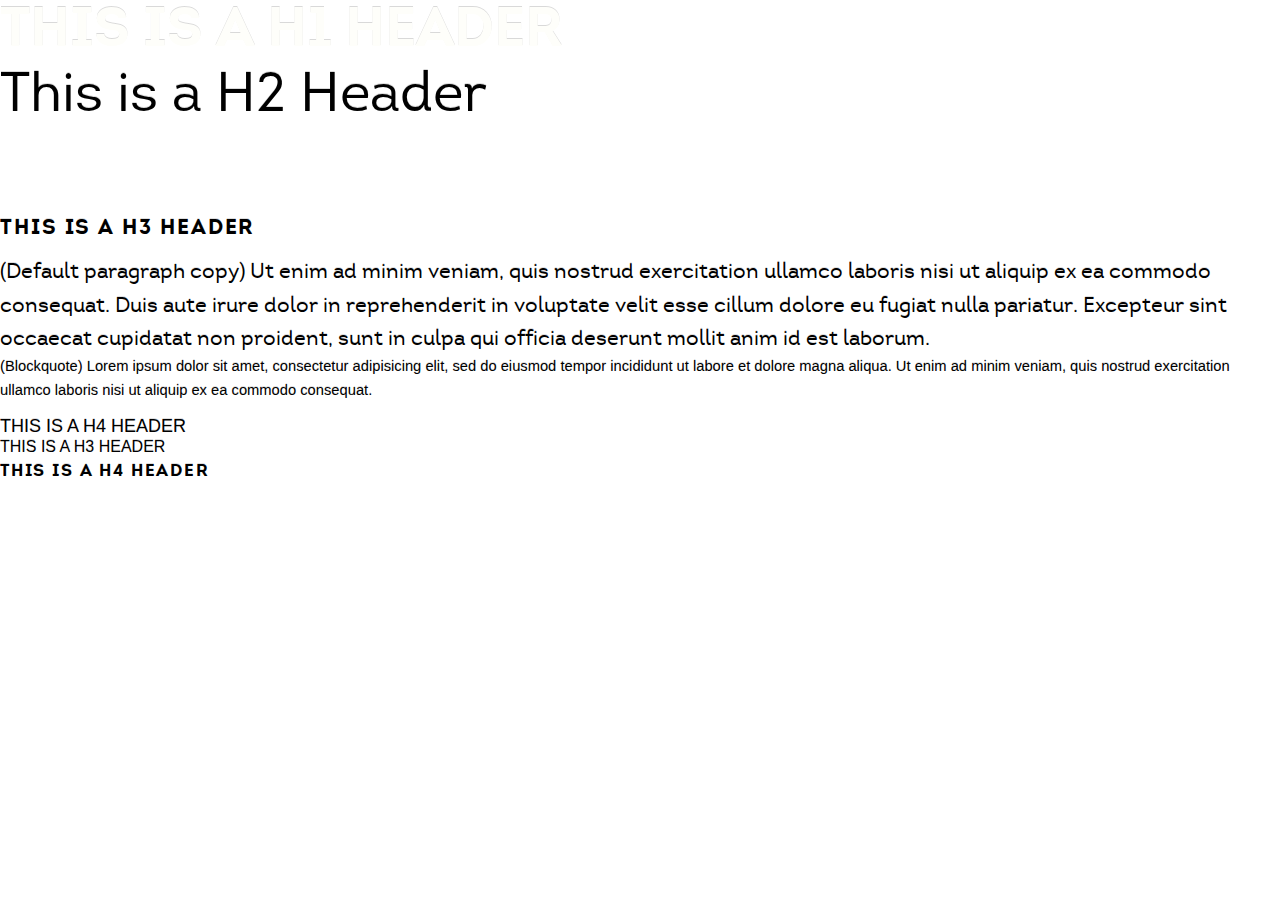
<file: styleGuide.html>
<!DOCTYPE html>

<html>

	<head>
		<link href="css/dpstyles.css" rel="stylesheet" type="text/css" media="all">
	</head>

	<body>
		<h1>THIS IS A H1 HEADER</h1>
		<h2>This is a H2 Header</h2>
		<h3>THIS IS A H3 HEADER</h3>
		<div class="bodycopy">(Default paragraph copy) Ut enim ad minim veniam, quis nostrud exercitation ullamco laboris nisi ut aliquip ex ea commodo consequat. Duis aute irure dolor in reprehenderit in voluptate velit esse cillum dolore eu fugiat nulla pariatur. Excepteur sint occaecat cupidatat non proident, sunt in culpa qui officia deserunt mollit anim id est laborum.</div>
		<div class="subcopy">(Blockquote) Lorem ipsum dolor sit amet, consectetur adipisicing elit, sed do eiusmod tempor incididunt ut labore et dolore magna aliqua. Ut enim ad minim veniam, quis nostrud exercitation ullamco laboris nisi ut aliquip ex ea commodo consequat.</div>
		<h4>THIS IS A H4 HEADER</h4>
		<h5>THIS IS A H3 HEADER</h5>
		<h6>THIS IS A H4 HEADER</h6>
		<div class="colorBox red"></div>
		<div class="colorBox darkred"></div>
		<div class="colorBox lightgrey"></div>
		<div class="colorBox darkgrey"></div>
		<div class="colorBox aqua"></div>
		<div class="colorBox darkaqua"></div>
		<div class="colorBox lightgreen"></div>
		<div class="colorBox green"></div>
		<div class="colorBox darkgreen"></div>
		<div class="colorBox pink"></div>
		<div class="colorBox lightblue"></div>
		<div class="colorBox blue"></div>
		<div class="colorBox darkblue"></div>
		
	</body>

</html>
</file>
<file: css/dpstyles.css>
/* RESET */
/* http://meyerweb.com/eric/tools/css/reset/
   v2.0 | 20110126
   License: none (public domain)
*/
/* line 19, ../sass/dpstyles.scss */
html, body, div, span, applet, object, iframe,
h1, h2, h3, h4, h5, h6, p, blockquote, pre,
a, abbr, acronym, address, big, cite, code,
del, dfn, em, img, ins, kbd, q, s, samp,
small, strike, strong, sub, sup, tt, var,
b, u, i, center,
dl, dt, dd, ol, ul, li,
fieldset, form, label, legend,
table, caption, tbody, tfoot, thead, tr, th, td,
article, aside, canvas, details, embed,
figure, figcaption, footer, header, hgroup,
menu, nav, output, ruby, section, summary,
time, mark, audio, video {
  margin: 0;
  padding: 0;
  border: 0;
  font-size: 100%;
  font: inherit;
  vertical-align: baseline;
}

/* HTML5 display-role reset for older browsers */
/* line 29, ../sass/dpstyles.scss */
article, aside, details, figcaption, figure,
footer, header, hgroup, menu, nav, section {
  display: block;
}

/* line 32, ../sass/dpstyles.scss */
body {
  line-height: 1;
  height: 100%;
}

/* line 37, ../sass/dpstyles.scss */
ol, ul {
  list-style: none;
}

/* line 40, ../sass/dpstyles.scss */
blockquote, q {
  quotes: none;
}

/* line 44, ../sass/dpstyles.scss */
blockquote:before, blockquote:after,
q:before, q:after {
  content: '';
  content: none;
}

/* line 48, ../sass/dpstyles.scss */
table {
  border-collapse: collapse;
  border-spacing: 0;
}

/* CLEARFIX */
/* line 55, ../sass/dpstyles.scss */
.clearfix:before, .clearfix:after {
  content: "";
  display: table;
}

/* line 59, ../sass/dpstyles.scss */
.clearfix:after {
  clear: both;
}

/* line 62, ../sass/dpstyles.scss */
.clearfix {
  *zoom: 1;
}

/* SASS VARIABLES */
/* font squirrel fonts */
@font-face {
  font-family: 'Intro Book';
  src: url("../fonts/intro_book-webfont.eot");
  src: url("../fonts/intro_book-webfont.eot?#iefix") format("embedded-opentype"), url("../fonts/intro_book-webfont.woff") format("woff"), url("../fonts/intro_book-webfont.ttf") format("truetype"), url("../fonts/intro_book-webfont.svg#intro_bookregular") format("svg");
  font-weight: normal;
  font-style: normal;
}

@font-face {
  font-family: 'Intro Bold';
  src: url("../fonts/intro_bold-webfont.eot");
  src: url("../fonts/intro_bold-webfont.eot?#iefix") format("embedded-opentype"), url("../fonts/intro_bold-webfont.woff") format("woff"), url("../fonts/intro_bold-webfont.ttf") format("truetype"), url("../fonts/intro_bold-webfont.svg#intro_boldregular") format("svg");
  font-weight: normal;
  font-style: normal;
}

/* GENERAL STYLES */
/* line 117, ../sass/dpstyles.scss */
* {
  -webkit-tap-highlight-color: transparent;
}

/* line 121, ../sass/dpstyles.scss */
a {
  text-decoration: none;
  outline: none;
}

/* line 126, ../sass/dpstyles.scss */
h1 {
  font-size: 3.4375em;
  font-family: "Intro Bold", sans-serif;
  font-weight: normal;
  color: #fefefa;
}

/* line 132, ../sass/dpstyles.scss */
h1.tagline {
  position: absolute;
  top: 47%;
  width: 100%;
  text-align: center;
  letter-spacing: .0625em;
  text-shadow: 0 4px 11px rgba(0, 0, 0, 0.3);
}

/* line 141, ../sass/dpstyles.scss */
h1.tagline a {
  text-decoration: none;
  color: #fefefa;
}

/* line 146, ../sass/dpstyles.scss */
h1 span {
  color: #e31f2d;
}

/* line 150, ../sass/dpstyles.scss */
h2 {
  font-size: 3.4375em;
  font-family: "Intro Book", sans-serif;
  font-weight: normal;
  line-height: 1.375em;
  margin-bottom: 80px;
}

/* line 157, ../sass/dpstyles.scss */
h3 {
  font-size: 1.33em;
  font-family: "Intro Bold", sans-serif;
  font-weight: normal;
  letter-spacing: .09em;
  line-height: 1.5em;
  margin-bottom: .6em;
}

/* line 166, ../sass/dpstyles.scss */
h4 {
  font-size: 1.125em;
  font-family: Verdana, sans-serif;
  font-weight: normal;
}

/* line 171, ../sass/dpstyles.scss */
h5 {
  font-size: 1em;
  font-family: Verdana, sans-serif;
  font-weight: normal;
  line-height: 1.5em;
}

/* line 178, ../sass/dpstyles.scss */
h6 {
  font-size: 1.04em;
  font-family: "Intro Bold", sans-serif;
  font-weight: normal;
  line-height: 1.5em;
  letter-spacing: .11em;
}

/* line 186, ../sass/dpstyles.scss */
.bodycopy {
  font-size: 1.3em;
  font-family: "Intro Book", sans-serif;
  font-weight: normal;
  line-height: 1.6em;
}

/* line 193, ../sass/dpstyles.scss */
.subcopy {
  font-size: .92em;
  font-family: Verdana, sans-serif;
  font-weight: normal;
  line-height: 1.6em;
  margin-bottom: 1em;
}

/* line 200, ../sass/dpstyles.scss */
.subcopy:last-of-type {
  margin-bottom: 0px;
}

/* line 205, ../sass/dpstyles.scss */
.email a {
  color: #fefefa;
}
/* line 208, ../sass/dpstyles.scss */
.email :hover {
  color: #c11824;
}

/* line 212, ../sass/dpstyles.scss */
.formcopy {
  font-size: .875em;
  font-family: "Intro Light", sans-serif;
  font-weight: normal;
}

/* line 217, ../sass/dpstyles.scss */
.right {
  float: right;
}

/* large color section styles */
/* line 223, ../sass/dpstyles.scss */
.box {
  padding: 100px 0;
}

/* SPECIFIC STYLES */
/* line 229, ../sass/dpstyles.scss */
body {
  text-shadow: 0 -0.07em 0 rgba(0, 0, 0, 0.15), 0 0.07em 0 rgba(255, 255, 255, 0.25);
}

/* line 233, ../sass/dpstyles.scss */
.container {
  margin: 0 auto;
}

/* z-index container for revealing footer */
/* line 239, ../sass/dpstyles.scss */
.zindexContainer {
  background: #fefefa;
  /*background: url('../images/handmadepaper.png') repeat 0 0;*/
  margin-bottom: 90px;
  position: relative;
  z-index: 3;
}

/* line 246, ../sass/dpstyles.scss */
.wrapper {
  margin: 0 auto;
  width: 80%;
  clear: both;
}
@media screen and (min-width: 320px) and (max-width: 940px) {
  /* line 246, ../sass/dpstyles.scss */
  .wrapper {
    width: 93%;
  }
}

/* line 255, ../sass/dpstyles.scss */
.whiteBox {
  background: url("../images/beige_paper.png");
  padding: 20px;
  color: #58595b;
  -webkit-box-sizing: border-box;
  /* Safari/Chrome, other WebKit */
  -moz-box-sizing: border-box;
  /* Firefox, other Gecko */
  box-sizing: border-box;
  /* Opera/IE 8+ */
}

/* line 265, ../sass/dpstyles.scss */
.show {
  display: none;
}

/* slideshow styles */
/* line 270, ../sass/dpstyles.scss */
.flexslider .slides > li {
  background-size: cover;
  background-position: center center;
  height: 100%;
}

/* facebook flag styles */
/* line 277, ../sass/dpstyles.scss */
.facebookFlag {
  text-align: right;
  background: url("../images/facebook.png") 4px center no-repeat #e31f2d;
  width: 47px;
  display: block;
  position: absolute;
  top: 120px;
  right: 0px;
  font-family: Verdana, sans-serif;
  -moz-transition: width .5s;
  -webkit-transition: width .5s;
  overflow: hidden;
}

/* line 292, ../sass/dpstyles.scss */
.facebookFlag:hover {
  right: 0;
  width: 290px;
}

/* line 297, ../sass/dpstyles.scss */
.facebookFlag span {
  width: 230px;
  white-space: nowrap;
  display: block;
  margin: 16px 0 18px 40px;
  text-decoration: none;
  color: #fefefa;
}

/* navigation styles */
/* line 310, ../sass/dpstyles.scss */
header {
  position: relative;
  background: url("../images/beige_paper.png");
  width: 100%;
  z-index: 100;
  -webkit-box-sizing: border-box;
  /* Safari/Chrome, other WebKit */
  -moz-box-sizing: border-box;
  /* Firefox, other Gecko */
  box-sizing: border-box;
  /* Opera/IE 8+ */
}

/* line 320, ../sass/dpstyles.scss */
nav {
  position: relative;
  background: url("../images/beige_paper.png");
  padding: .5em;
  box-shadow: 0 0 15px 1px rgba(0, 0, 0, 0.25);
}
/* line 328, ../sass/dpstyles.scss */
nav h1.dp_logo {
  text-indent: -9999px;
  margin: 10px 0;
  background: url("../images/logo.png") 0 0 no-repeat;
  float: left;
  height: 50px;
  width: 236px;
  cursor: pointer;
}
/* line 337, ../sass/dpstyles.scss */
nav ul {
  float: right;
  padding: 1.6em 0 0 0;
  letter-spacing: 1px;
}
/* line 341, ../sass/dpstyles.scss */
nav ul li {
  display: inline-block;
}
/* line 345, ../sass/dpstyles.scss */
nav ul a {
  padding: 1em;
  color: #e31f2d;
  cursor: pointer;
}
/* line 351, ../sass/dpstyles.scss */
nav ul a.selected {
  color: #8fb43a;
}

/* line 357, ../sass/dpstyles.scss */
.stuck {
  position: fixed;
  left: 0;
  top: 0;
}

/* introduction section styles */
/* line 366, ../sass/dpstyles.scss */
.introduction {
  background: url("../images/redPattern.svg") right bottom no-repeat #e31f2d;
  background-size: 530px;
  color: #fefefa;
}

/* line 372, ../sass/dpstyles.scss */
.introduction h2 {
  margin-bottom: 20px;
}

/* wholesale flavors section styles */
/* line 379, ../sass/dpstyles.scss */
.wholesaleFlavors {
  background: url("../images/beige_paper.png");
  margin-top: -10px;
}

/* line 384, ../sass/dpstyles.scss */
.wholesaleFlavors h2 {
  color: #58595b;
  text-align: center;
}

/* line 389, ../sass/dpstyles.scss */
.wholesaleInformation {
  color: #58595b;
  text-transform: uppercase;
  margin-top: 70px;
}

/* line 395, ../sass/dpstyles.scss */
.wholesaleButton {
  display: block;
  background: #58595b;
  text-align: center;
  padding: 12px 10px 10px 10px;
  color: #fefefa;
  margin: 19px auto;
  width: 80%;
  cursor: pointer;
  -webkit-border-radius: 4px;
  -moz-border-radius: 4px;
  border-radius: 4px;
}

/* line 409, ../sass/dpstyles.scss */
.wholesaleButton:hover {
  background: #e31f2d;
}

/* line 413, ../sass/dpstyles.scss */
.pieIcon {
  width: 93px;
  height: 93px;
  margin: 0 auto 30px;
  display: block;
}

/* line 421, ../sass/dpstyles.scss */
.flavor_module {
  text-align: center;
  color: #58595b;
  min-height: 19em;
}

/* line 427, ../sass/dpstyles.scss */
.flavor_module h6 {
  letter-spacing: 0;
}

/* line 431, ../sass/dpstyles.scss */
.flavor_module:nth-of-type(4) {
  clear: left;
}

/* farmers market flavors section styles */
/* line 437, ../sass/dpstyles.scss */
.downArrow img {
  margin: 0 auto;
  display: block;
  z-index: 50;
  position: relative;
}

/* line 444, ../sass/dpstyles.scss */
.marketFlavors {
  background: #e6e6e6;
  color: #58595b;
  margin-top: -26px;
}

/* line 450, ../sass/dpstyles.scss */
.marketFlavors li {
  list-style-image: url("../images/plus.png");
}

/* line 454, ../sass/dpstyles.scss */
.flavors ul {
  padding: 0 1em;
}

/* border after grey box */
/* line 461, ../sass/dpstyles.scss */
.borderGrey2 {
  background: url("../images/triangleGrey.png") transparent 0 0 repeat;
  height: 12px;
}

/* line 466, ../sass/dpstyles.scss */
.seamTop {
  margin-bottom: -12px;
  position: relative;
  z-index: 1;
}

/* about section styles */
/* line 474, ../sass/dpstyles.scss */
.about {
  background: #41c3be;
  color: #fefefa;
}

/* line 479, ../sass/dpstyles.scss */
.about h2 {
  text-align: center;
  margin-bottom: 60px;
}

/* line 484, ../sass/dpstyles.scss */
.about a {
  color: #35a7a2;
}

/* line 488, ../sass/dpstyles.scss */
.about a:hover {
  color: #fefefa;
}

/* line 492, ../sass/dpstyles.scss */
.icon {
  display: block;
  height: 93px;
  cursor: pointer;
  margin: 0 auto 4em auto;
}

/* line 500, ../sass/dpstyles.scss */
.iconsShow {
  display: none;
}

/* line 504, ../sass/dpstyles.scss */
.story.active {
  background-position: -93px;
}

/* line 508, ../sass/dpstyles.scss */
.ingredients.active {
  background-position: -93px;
}

/* line 512, ../sass/dpstyles.scss */
.benefits.active {
  background-position: -93px;
}

/* line 516, ../sass/dpstyles.scss */
.story {
  background: url("../images/book.png") no-repeat;
  width: 93px;
}

/* line 521, ../sass/dpstyles.scss */
.ingredients {
  background: url("../images/cup.png") no-repeat;
  width: 93px;
}

/* line 526, ../sass/dpstyles.scss */
.benefits {
  background: url("../images/heart.png") no-repeat;
  width: 93px;
}

/*border after about */
/* line 533, ../sass/dpstyles.scss */
.borderBlue {
  background: url("../images/triangleBlue.png") transparent 0 0 repeat;
  height: 12px;
}

/* line 538, ../sass/dpstyles.scss */
.seamTop {
  margin-bottom: -12px;
  position: relative;
  z-index: 1;
}

/* news section styles */
/* line 547, ../sass/dpstyles.scss */
.video {
  margin-bottom: 20px;
}

/* line 552, ../sass/dpstyles.scss */
.video img {
  width: 100%;
}

/* line 556, ../sass/dpstyles.scss */
.videoImg:hover {
  opacity: 0.6;
}

/* This element holds injected scripts inside iframes that in some cases may stretch layouts */
/* line 562, ../sass/dpstyles.scss */
#fb-root {
  display: none;
}

/* line 566, ../sass/dpstyles.scss */
.fb-wrapper {
  overflow: hidden;
}

/* line 570, ../sass/dpstyles.scss */
.fb-like-box {
  height: 600px;
}

/* line 574, ../sass/dpstyles.scss */
.fb_iframe_widget, .fb_iframe_widget span, .fb_iframe_widget span iframe[style] {
  width: 100% !important;
}

/* line 578, ../sass/dpstyles.scss */
.news {
  background: url("../images/beige_paper.png");
  color: #58595b;
}

/* line 583, ../sass/dpstyles.scss */
.news h2 {
  color: #58595b;
  text-align: center;
}

/* line 588, ../sass/dpstyles.scss */
.news h2 a {
  color: #8fb43a;
  border-bottom: 3px solid #8fb43a;
}

/* line 593, ../sass/dpstyles.scss */
.news h2 a:hover {
  color: #779630;
  border-bottom: 3px solid #779630;
}

/* line 598, ../sass/dpstyles.scss */
.news h6 {
  text-transform: uppercase;
  color: #8fb43a;
}

/* line 603, ../sass/dpstyles.scss */
.news .subcopy a {
  text-transform: uppercase;
  text-decoration: underline;
  color: #58595b;
}

/* reviews/praise section styles */
/* line 611, ../sass/dpstyles.scss */
.reviews {
  background: url("../images/greenPattern.svg") left bottom no-repeat #8fb43a;
  color: #fefefa;
  background-size: 686px;
  position: relative;
  margin-top: -26px;
}

/* line 619, ../sass/dpstyles.scss */
.reviews a {
  color: #8fb43a;
  text-decoration: underline;
}

/* line 624, ../sass/dpstyles.scss */
.reviews a:hover {
  color: #779630;
}

/* line 628, ../sass/dpstyles.scss */
.reviews h2 {
  text-align: center;
}

/* line 632, ../sass/dpstyles.scss */
.reviews h5 {
  font-size: .95em;
}

/* line 636, ../sass/dpstyles.scss */
.reviews h6 {
  text-transform: uppercase;
  margin-bottom: .5em;
}

/* line 641, ../sass/dpstyles.scss */
.reviews .subcopy {
  margin-bottom: 1.5em;
}

/* line 645, ../sass/dpstyles.scss */
.author {
  color: #8fb43a;
}

/* line 650, ../sass/dpstyles.scss */
.view_target {
  position: relative;
  overflow: hidden;
  height: 500px;
  margin: 0 auto;
  width: 100%;
  -webkit-transform: translate3d(0, 0, 0);
}
/* line 657, ../sass/dpstyles.scss */
.view_target .carousel_wrapper {
  position: absolute;
  left: -484px;
  height: 500px;
}
/* line 663, ../sass/dpstyles.scss */
.view_target ul {
  background-color: transparent;
}
/* line 667, ../sass/dpstyles.scss */
.view_target li {
  -webkit-box-sizing: border-box;
  -moz-box-sizing: border-box;
  box-sizing: border-box;
  position: relative;
  display: inline-block;
  vertical-align: top;
  /*min-height: 250px;*/
  background-color: #fefefa;
}
/* line 676, ../sass/dpstyles.scss */
.view_target .praise_module {
  margin: 0 10px;
  width: 300px;
}

/* line 682, ../sass/dpstyles.scss */
.controls {
  width: 100%;
  height: 54px;
  position: absolute;
  z-index: 100;
  left: 0;
  top: 100px;
}

/* line 690, ../sass/dpstyles.scss */
.prev {
  height: 54px;
  width: 31px;
  opacity: .5;
  left: 3%;
  position: absolute;
}
/* line 697, ../sass/dpstyles.scss */
.prev :hover {
  cursor: pointer;
  color: #333;
  opacity: .75;
}

/* line 703, ../sass/dpstyles.scss */
.prev .arrow {
  height: 54px;
  width: 31px;
  background: transparent url("../images/arrows.png") no-repeat 0 0;
}

/* line 708, ../sass/dpstyles.scss */
.next {
  height: 54px;
  width: 31px;
  opacity: .5;
  position: absolute;
  right: 3%;
}
/* line 715, ../sass/dpstyles.scss */
.next :hover {
  cursor: pointer;
  opacity: .75;
  color: #333;
}

/* line 721, ../sass/dpstyles.scss */
.next .arrow {
  height: 54px;
  width: 31px;
  background: transparent url("../images/arrows.png") no-repeat -31px 0;
}

/*border after reviews */
/* line 730, ../sass/dpstyles.scss */
.borderGreen {
  background: url("../images/triangleWhite.png") transparent 0 0 repeat;
  height: 12px;
}

/* line 735, ../sass/dpstyles.scss */
.seamBottom {
  margin-top: -11px;
  position: relative;
  z-index: 1;
}

/* find us section styles */
/* line 746, ../sass/dpstyles.scss */
.findUs {
  background: url("../images/beige_paper.png");
}

/* line 751, ../sass/dpstyles.scss */
.findUs h2 {
  text-align: center;
  margin-bottom: 0px;
  color: #58595b;
}

/* line 757, ../sass/dpstyles.scss */
.findUs h5 {
  text-align: center;
  color: #58595b;
}

/* map styles */
/* line 765, ../sass/dpstyles.scss */
.map {
  height: 500px;
}

/* line 769, ../sass/dpstyles.scss */
#map-canvas {
  height: 100%;
}
/* line 771, ../sass/dpstyles.scss */
#map-canvas > div {
  line-height: 1.4em;
  min-width: 300px !important;
  overflow: auto;
}
/* line 777, ../sass/dpstyles.scss */
#map-canvas > div a {
  font-family: "Intro bold", sans-serif !important;
  font-weight: normal !important;
  color: #c11824;
}
/* line 783, ../sass/dpstyles.scss */
#map-canvas > div a:hover {
  text-decoration: underline;
}

/* line 789, ../sass/dpstyles.scss */
.map_disclaim {
  text-align: center;
  font-size: .6em;
  margin-top: 6px;
}
/* line 794, ../sass/dpstyles.scss */
.map_disclaim a {
  text-decoration: underline;
}

/* vendor logo links section styles */
/* line 801, ../sass/dpstyles.scss */
.table {
  display: table;
}

/* line 805, ../sass/dpstyles.scss */
.table a {
  display: table-cell;
  vertical-align: middle;
}

/* line 810, ../sass/dpstyles.scss */
.logoLinks {
  text-align: center;
}

/* line 814, ../sass/dpstyles.scss */
.logoLinks a {
  margin-right: 38px;
  margin-bottom: 20px;
  display: inline-block;
  vertical-align: middle;
  text-align: left;
  text-indent: -9999px;
}

/* line 823, ../sass/dpstyles.scss */
.logoLinks.box {
  padding: 60px 0px 50px 0;
}

/* line 827, ../sass/dpstyles.scss */
.wholeFoods {
  height: 60px;
  width: 87px;
  background: url("../images/wholeFoods.png") 0 0 no-repeat;
}

/* line 833, ../sass/dpstyles.scss */
.wholeFoods:hover {
  background-position: -87px 0;
}

/* line 837, ../sass/dpstyles.scss */
.alberta {
  height: 60px;
  width: 92px;
  background: url("../images/alberta.png") 0 0 no-repeat;
}

/* line 843, ../sass/dpstyles.scss */
.alberta:hover {
  background-position: -92px 0;
}

/* line 847, ../sass/dpstyles.scss */
.ashland {
  height: 60px;
  width: 85px;
  background: url("../images/ashland.png") 0 0 no-repeat;
}

/* line 853, ../sass/dpstyles.scss */
.ashland:hover {
  background-position: -85px 0;
}

/* line 857, ../sass/dpstyles.scss */
.chucks {
  height: 70px;
  width: 70px;
  background: url("../images/chucks.png") 0 0 no-repeat;
}

/* line 863, ../sass/dpstyles.scss */
.chucks:hover {
  background-position: -70px 0;
}

/* line 867, ../sass/dpstyles.scss */
.foodfront {
  height: 60px;
  width: 103px;
  background: url("../images/foodFront.png") 0 0 no-repeat;
}

/* line 873, ../sass/dpstyles.scss */
.foodfront:hover {
  background-position: -103px 0;
}

/* line 877, ../sass/dpstyles.scss */
.peoples {
  height: 38px;
  width: 120px;
  background: url("../images/peoples.png") 0 0 no-repeat;
}

/* line 883, ../sass/dpstyles.scss */
.peoples:hover {
  background-position: -120px 0;
}

/* line 887, ../sass/dpstyles.scss */
.newSeasons {
  height: 36px;
  width: 150px;
  background: url("../images/new_seasons.png") 0 0 no-repeat;
}

/* line 893, ../sass/dpstyles.scss */
.newSeasons:hover {
  background-position: -150px 0;
}

/* line 897, ../sass/dpstyles.scss */
.logoLast {
  margin-right: 0;
}

/* farmers market information section styles */
/* line 905, ../sass/dpstyles.scss */
.farmersMarket {
  background: #e6e6e6;
  color: #58595b;
  position: relative;
}

/* line 911, ../sass/dpstyles.scss */
.farmersMarket a {
  text-decoration: underline;
  color: #58595b;
}

/* line 917, ../sass/dpstyles.scss */
.marketPhoto {
  background: url("../images/market_2.jpg") no-repeat right 0;
  width: 44%;
  position: absolute;
  left: 0;
  height: 100%;
  background-size: cover;
}

/* line 926, ../sass/dpstyles.scss */
.marketRight {
  padding: 80px 0;
}

/* border after grey box */
/* line 932, ../sass/dpstyles.scss */
.borderGrey {
  background: url("../images/triangleRed.png") transparent 0 0 repeat;
  height: 12px;
}

/* line 937, ../sass/dpstyles.scss */
.seamBottom {
  margin-top: -12px;
  position: relative;
  z-index: 1;
}

/* contact information section styles */
/* line 945, ../sass/dpstyles.scss */
.contact {
  background: url("../images/redPattern.svg") right bottom no-repeat #e31f2d;
  background-size: 588px;
  color: #fefefa;
  clear: both;
}

/* form styles */
/* line 954, ../sass/dpstyles.scss */
.contact form * {
  color: #fefefa;
  -webkit-box-sizing: border-box;
  /* Safari/Chrome, other WebKit */
  -moz-box-sizing: border-box;
  /* Firefox, other Gecko */
  box-sizing: border-box;
  /* Opera/IE 8+ */
}

/* line 961, ../sass/dpstyles.scss */
form {
  font-size: .8125em;
  max-width: 100%;
}
/* line 966, ../sass/dpstyles.scss */
form .form-top {
  position: relative;
  margin: 7px 0 16px 0;
}
/* line 970, ../sass/dpstyles.scss */
form input {
  background-color: #c11824;
  padding: 5px;
  width: 49%;
  font-family: Verdana, sans-serif;
  border: 1px solid #c11824;
  font-size: .9375em;
  -webkit-appearance: none;
}
/* line 980, ../sass/dpstyles.scss */
form textarea {
  background-color: #c11824;
  color: #fefefa;
  width: 100%;
  margin-top: 1px;
  min-height: 281px;
  font-family: Verdana, sans-serif;
  border: 1px solid #c11824;
  font-size: .9375em;
  padding: 5px;
  -webkit-appearance: none;
}
/* line 993, ../sass/dpstyles.scss */
form textarea::-webkit-input-placeholder {
  /* WebKit browsers */
  color: #fefefa;
}
/* line 996, ../sass/dpstyles.scss */
form textarea:-moz-placeholder {
  /* Mozilla Firefox 4 to 18 */
  color: #fefefa;
}
/* line 999, ../sass/dpstyles.scss */
form textarea::-moz-placeholder {
  /* Mozilla Firefox 19+ */
  color: #fefefa;
}
/* line 1002, ../sass/dpstyles.scss */
form textarea:-ms-input-placeholder {
  /* Internet Explorer 10+ */
  color: #fefefa;
}
/* line 1006, ../sass/dpstyles.scss */
form input[type=submit], form #contact form input[type=reset] {
  width: 88px;
  margin-top: 16px;
  -webkit-appearance: none;
  cursor: pointer;
}
/* line 1013, ../sass/dpstyles.scss */
form input[type=submit]:active, form .contact form input[type=reset]:active {
  background: #e6e6e6;
  color: #58595b;
}

/* footer styles */
/* line 1022, ../sass/dpstyles.scss */
.footer {
  text-align: center;
  padding: 80px 0 30px 0;
  background: #fefefa;
  /*background: url('../images/handmadepaper.png') repeat 0 0;*/
  position: fixed;
  bottom: 0;
  left: 0;
  right: 0;
  z-index: 1;
  color: #58595b;
}

/* line 1035, ../sass/dpstyles.scss */
.footer a {
  color: #58595b;
}

/* line 1039, ../sass/dpstyles.scss */
.footer a:hover {
  color: #e31f2d;
}

/*
	Layout
*/
/* line 1054, ../sass/dpstyles.scss */
.col-1 {
  width: 5.33333%;
}

/* line 1058, ../sass/dpstyles.scss */
.push-1 {
  margin-left: 8.33333%;
}

/* line 1054, ../sass/dpstyles.scss */
.col-2 {
  width: 13.66667%;
}

/* line 1058, ../sass/dpstyles.scss */
.push-2 {
  margin-left: 16.66667%;
}

/* line 1054, ../sass/dpstyles.scss */
.col-3 {
  width: 22%;
}

/* line 1058, ../sass/dpstyles.scss */
.push-3 {
  margin-left: 25%;
}

/* line 1054, ../sass/dpstyles.scss */
.col-4 {
  width: 30.33333%;
}

/* line 1058, ../sass/dpstyles.scss */
.push-4 {
  margin-left: 33.33333%;
}

/* line 1054, ../sass/dpstyles.scss */
.col-5 {
  width: 38.66667%;
}

/* line 1058, ../sass/dpstyles.scss */
.push-5 {
  margin-left: 41.66667%;
}

/* line 1054, ../sass/dpstyles.scss */
.col-6 {
  width: 47%;
}

/* line 1058, ../sass/dpstyles.scss */
.push-6 {
  margin-left: 50%;
}

/* line 1054, ../sass/dpstyles.scss */
.col-7 {
  width: 55.33333%;
}

/* line 1058, ../sass/dpstyles.scss */
.push-7 {
  margin-left: 58.33333%;
}

/* line 1054, ../sass/dpstyles.scss */
.col-8 {
  width: 63.66667%;
}

/* line 1058, ../sass/dpstyles.scss */
.push-8 {
  margin-left: 66.66667%;
}

/* line 1054, ../sass/dpstyles.scss */
.col-9 {
  width: 72%;
}

/* line 1058, ../sass/dpstyles.scss */
.push-9 {
  margin-left: 75%;
}

/* line 1054, ../sass/dpstyles.scss */
.col-10 {
  width: 80.33333%;
}

/* line 1058, ../sass/dpstyles.scss */
.push-10 {
  margin-left: 83.33333%;
}

/* line 1054, ../sass/dpstyles.scss */
.col-11 {
  width: 88.66667%;
}

/* line 1058, ../sass/dpstyles.scss */
.push-11 {
  margin-left: 91.66667%;
}

/* line 1054, ../sass/dpstyles.scss */
.col-12 {
  width: 97%;
}

/* line 1058, ../sass/dpstyles.scss */
.push-12 {
  margin-left: 100%;
}

/* line 1063, ../sass/dpstyles.scss */
.column {
  margin: 0 1.5%;
  float: left;
}
@media screen and (max-width: 480px) {
  /* line 1063, ../sass/dpstyles.scss */
  .column {
    clear: both;
    width: auto;
    float: none;
  }
}

/* line 1074, ../sass/dpstyles.scss */
.clearfix:after {
  content: '';
  clear: both;
  display: table;
  visibility: hidden;
}

@media screen and (max-width: 1024px) {
  /* line 1083, ../sass/dpstyles.scss */
  .view_target .carousel_wrapper {
    left: -616px;
  }
}
@media screen and (max-width: 940px) {
  /* line 1091, ../sass/dpstyles.scss */
  .flavor_module .subcopy {
    text-align: left;
  }

  /* line 1095, ../sass/dpstyles.scss */
  .pieIcon {
    margin-top: 20px;
  }

  /*.reviews article{
  	float: none;
  	clear: both;
  	width: auto;
  	margin-bottom: 20px;
  }*/
}
@media screen and (max-width: 882px) {
  /* line 1109, ../sass/dpstyles.scss */
  .flavorsIntro {
    width: 97%;
    margin-bottom: 1em;
  }

  /* line 1114, ../sass/dpstyles.scss */
  .spacer {
    display: none;
  }

  /* line 1118, ../sass/dpstyles.scss */
  .flavors {
    width: 47%;
    float: left;
    clear: none;
  }
}
@media screen and (max-width: 828px) {
  /* line 1128, ../sass/dpstyles.scss */
  .pieIcon {
    margin-top: 20px;
  }

  /* line 1132, ../sass/dpstyles.scss */
  .footer {
    padding: 80px 10px 25px 10px;
  }

  /* line 1136, ../sass/dpstyles.scss */
  .zindexContainer {
    margin-bottom: 93px;
  }
}
@media screen and (max-width: 800px) {
  /* line 1142, ../sass/dpstyles.scss */
  h1.tagline.long {
    top: 33%;
  }

  /* line 1147, ../sass/dpstyles.scss */
  .view_target .carousel_wrapper {
    left: -722px;
  }
}
@media screen and (max-width: 780px) {
  /* line 1154, ../sass/dpstyles.scss */
  nav {
    text-align: center;
  }

  /* line 1158, ../sass/dpstyles.scss */
  nav ul {
    float: none;
  }

  /* line 1163, ../sass/dpstyles.scss */
  nav li {
    padding: 0 1%;
  }

  /* line 1167, ../sass/dpstyles.scss */
  nav ul a {
    padding: 0;
  }
}
@media screen and (max-width: 735px) {
  /* line 1174, ../sass/dpstyles.scss */
  .flavor_module {
    clear: both;
    flavors: none;
    width: 75%;
    min-height: 0px;
  }

  /* line 1181, ../sass/dpstyles.scss */
  .wholesaleFlavors .column {
    float: none;
    margin: 0 auto;
  }

  /* line 1186, ../sass/dpstyles.scss */
  .contact .column {
    float: none;
    width: auto;
  }

  /* line 1191, ../sass/dpstyles.scss */
  .form {
    padding-bottom: 20px;
  }

  /* line 1195, ../sass/dpstyles.scss */
  .iconsHide {
    display: none;
  }

  /* line 1199, ../sass/dpstyles.scss */
  .iconsShow {
    display: block;
  }
}
@media screen and (max-width: 675px) {
  /* line 1206, ../sass/dpstyles.scss */
  .flexslider {
    display: none;
  }

  /* line 1210, ../sass/dpstyles.scss */
  .dp_logo {
    display: none;
  }

  /* line 1214, ../sass/dpstyles.scss */
  .facebookFlag {
    display: none;
  }

  /* line 1218, ../sass/dpstyles.scss */
  .show {
    display: block;
    margin: 0 auto;
    background: #fefefa;
    padding-top: 20px;
  }

  /* line 1225, ../sass/dpstyles.scss */
  .show img {
    width: 100%;
  }

  /* line 1229, ../sass/dpstyles.scss */
  .logoLarge {
    background: url("../images/beige_paper.png");
    position: relative;
    z-index: 200;
  }

  /* line 1235, ../sass/dpstyles.scss */
  nav {
    text-align: center;
  }

  /* line 1239, ../sass/dpstyles.scss */
  nav ul {
    float: none;
    padding: 20px 0 17px 0;
  }

  /* line 1244, ../sass/dpstyles.scss */
  nav h6 {
    font-size: 1em;
  }

  /* line 1248, ../sass/dpstyles.scss */
  nav li {
    padding: 0 1%;
  }

  /* line 1252, ../sass/dpstyles.scss */
  nav ul a {
    padding: 0;
  }

  /* line 1256, ../sass/dpstyles.scss */
  .reviews {
    background: url("../images/greenPattern.svg") left bottom no-repeat #8fb43a;
    color: #fefefa;
    background-size: 550px;
  }

  /* line 1263, ../sass/dpstyles.scss */
  .view_target .carousel_wrapper {
    left: -968px;
  }
}
@media screen and (max-width: 640px) {
  /* line 1271, ../sass/dpstyles.scss */
  .reviews h2 {
    margin-bottom: 50px;
  }

  /* line 1275, ../sass/dpstyles.scss */
  .view_target .carousel_wrapper {
    left: -810px;
  }
}
@media screen and (max-width: 480px) {
  /* line 1283, ../sass/dpstyles.scss */
  .hide {
    display: none;
  }

  /* line 1287, ../sass/dpstyles.scss */
  h2 {
    font-size: 2em;
  }

  /* line 1291, ../sass/dpstyles.scss */
  .introduction h2 {
    margin-bottom: .6em;
  }

  /* line 1295, ../sass/dpstyles.scss */
  h3 {
    font-size: 1.2em;
  }

  /* line 1300, ../sass/dpstyles.scss */
  h5 {
    font-size: .9em;
  }

  /* line 1304, ../sass/dpstyles.scss */
  .bodycopy {
    font-size: 1em;
  }

  /* line 1308, ../sass/dpstyles.scss */
  .subcopy {
    font-size: .84em;
  }

  /* line 1312, ../sass/dpstyles.scss */
  nav {
    text-align: center;
  }

  /* line 1316, ../sass/dpstyles.scss */
  nav ul {
    float: none;
    padding: 20px 0 17px 0;
  }

  /* line 1321, ../sass/dpstyles.scss */
  nav h6 {
    font-size: 1em;
  }

  /* line 1325, ../sass/dpstyles.scss */
  nav li {
    padding: 0 1%;
  }

  /* line 1329, ../sass/dpstyles.scss */
  nav ul a {
    padding: 0;
  }

  /* line 1333, ../sass/dpstyles.scss */
  .box {
    padding: 50px 0;
  }

  /* line 1337, ../sass/dpstyles.scss */
  .wholesaleFlavors h2 {
    margin-bottom: 20px;
  }

  /* line 1341, ../sass/dpstyles.scss */
  .wholesaleButton {
    width: 92%;
    margin: 27px auto;
  }

  /* line 1346, ../sass/dpstyles.scss */
  .flavorsIntro {
    margin-bottom: 0px;
  }

  /* line 1350, ../sass/dpstyles.scss */
  .flavorsIntro h3 {
    margin-bottom: 0px;
  }

  /* line 1354, ../sass/dpstyles.scss */
  .iconsShow .column {
    float: left;
    clear: none;
    width: 30%;
  }

  /* line 1360, ../sass/dpstyles.scss */
  .icon {
    margin-bottom: .5em;
  }

  /* line 1364, ../sass/dpstyles.scss */
  .about h2 {
    margin-bottom: 40px;
  }

  /* line 1368, ../sass/dpstyles.scss */
  .news h2 {
    margin-bottom: 40px;
  }

  /* line 1372, ../sass/dpstyles.scss */
  .map {
    height: 180px;
  }

  /* line 1376, ../sass/dpstyles.scss */
  .logoLinks {
    display: none;
  }

  /* line 1380, ../sass/dpstyles.scss */
  .marketRight {
    padding: 50px 0;
  }

  /* line 1384, ../sass/dpstyles.scss */
  .form {
    padding-bottom: 20px;
  }

  /* line 1388, ../sass/dpstyles.scss */
  .footer {
    padding: 80px 10px 25px 10px;
  }

  /* line 1392, ../sass/dpstyles.scss */
  .zindexContainer {
    margin-bottom: 110px;
  }

  /* line 1396, ../sass/dpstyles.scss */
  .show {
    display: block;
    margin: 0 auto;
    background: #fefefa;
    padding-top: 20px;
  }

  /* line 1403, ../sass/dpstyles.scss */
  .show img {
    width: 100%;
  }
}
@media screen and (max-width: 320px) {
  /* line 1410, ../sass/dpstyles.scss */
  nav ul li h6 {
    font-size: .8em;
  }

  /* line 1414, ../sass/dpstyles.scss */
  footer .subcopy {
    font-size: .75em;
  }

  /* line 1418, ../sass/dpstyles.scss */
  .controls {
    top: 48px;
  }
  /* line 1421, ../sass/dpstyles.scss */
  .controls .prev {
    left: 3px;
  }
  /* line 1424, ../sass/dpstyles.scss */
  .controls .next {
    right: 3px;
  }

  /* line 1430, ../sass/dpstyles.scss */
  .view_target .carousel_wrapper {
    left: -1016px;
  }
  /* line 1433, ../sass/dpstyles.scss */
  .view_target .praise_module {
    width: 280px;
    margin: 0 25px;
  }
}
/* line 1442, ../sass/dpstyles.scss */
.clearfix:after {
  content: '';
  clear: both;
  display: table;
  visibility: hidden;
}
</file>
